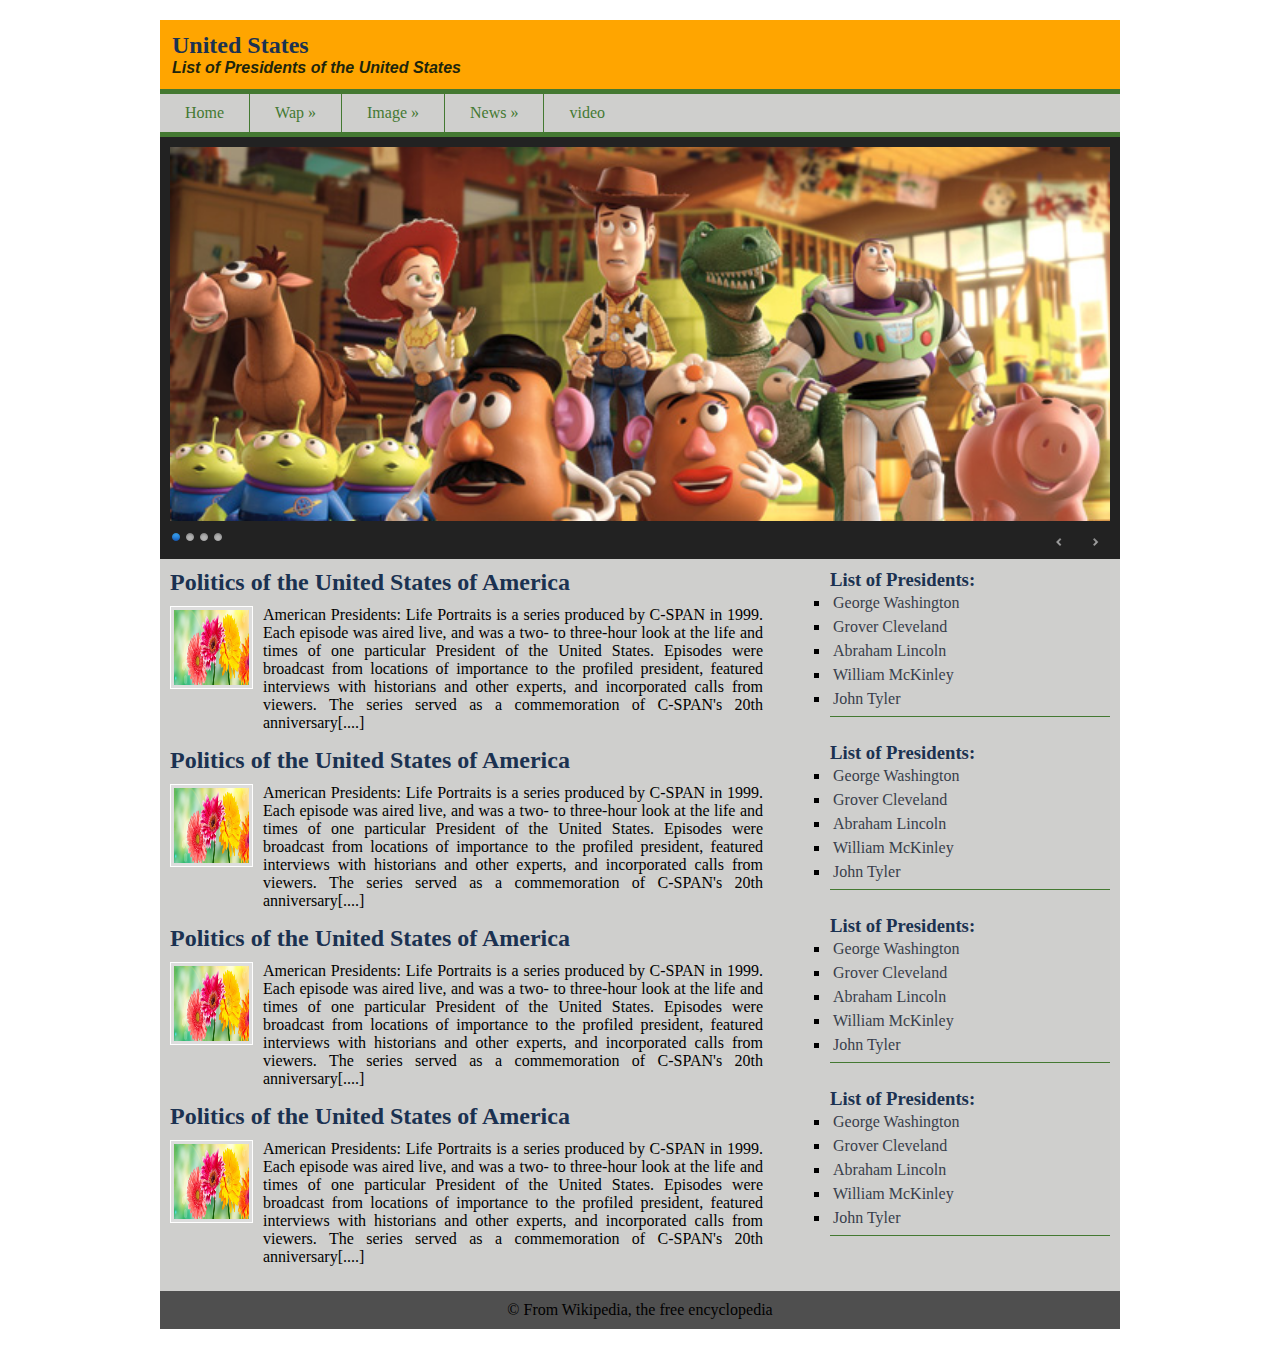
<file: making/New Text.html>
<!DOCTYPE HTML>
<html lang="en-US">
<head>
	<meta charset="UTF-8">
	<title></title>
	<link rel="stylesheet" href="themes/default/default.css" type="text/css" media="screen" />
    <link rel="stylesheet" href="themes/light/light.css" type="text/css" media="screen" />
    <link rel="stylesheet" href="themes/dark/dark.css" type="text/css" media="screen" />
    <link rel="stylesheet" href="themes/bar/bar.css" type="text/css" media="screen" />
    <link rel="stylesheet" href="css/nivo-slider.css" type="text/css" media="screen" />
	<link rel="stylesheet" href="style.css" />
	<link rel="icon" href="img/favicon.png" type="image/png" />
	<link rel="shortcut icon" href="img/favicon.ico" />
</head>
<body>
<div id="wrapper">
	<header>
	<div id="header">
	<h2>United States</h2>
	<p>List of Presidents of the United States</p>
	</div>
	</header>
	<nav>
	<div id="nav">
		<ul>
			<li><a href="#">Home  </a></li>
			<li><a href="New text_2.html">Wap &raquo</a></li>
			<li><a href="#">Image &raquo</a>
			<ul>
			<li><a href="#">Home  </a></li>
			<li><a href="#">Wap &raquo</a></li>
			<li><a href="#">Image &raquo</a></li>
			<li><a href="#">News &raquo</a>
			<ul>
			<li><a href="#">Home  </a></li>
			<li><a href="#">Wap &raquo</a></li>
			<li><a href="#">Image &raquo</a></li>
			<li><a href="#">News &raquo</a></li>
			<li><a href="#">video</a></li>
		</ul>
			
			</li>
			<li><a href="#">video</a></li>
		</ul>
			
			
			</li>
			<li><a href="#">News &raquo</a></li>
			<li><a href="#">video</a></li>
		</ul>
	</div>
	</nav>
	<section>
			<div id="slider_wrapper">

					<div class="slider-wrapper theme-dark">
						<div id="slider" class="nivoSlider">
							<img src="img/toystory.jpg" />
							<img src="img/up.jpg" />
							<img src="img/walle.jpg" />
							<img src="img/nemo.jpg" />
						</div> 
					</div>
			</div>
	</section>
	<div id="content-wrapper">
	<div id="content">
	<article id="main_article_single">
	<h2>Politics of the United States of America</h2>
	<div id="imgp_wrap">
	<img src="img/f.jpg" alt="" />
	<p>American Presidents: Life Portraits is a series produced by C-SPAN in 1999. Each episode was aired live, and was a two- to three-hour look at the life and times of one particular President of the United States. Episodes were broadcast from locations of importance to the profiled president, featured interviews with historians and other experts, and incorporated calls from viewers. The series served as a commemoration of C-SPAN's 20th anniversary[....]</p>
	</div>
<article id="main_article_single">
	<h2>Politics of the United States of America</h2>
	<div id="imgp_wrap">
	<img src="img/f.jpg" alt="" />
	<p>American Presidents: Life Portraits is a series produced by C-SPAN in 1999. Each episode was aired live, and was a two- to three-hour look at the life and times of one particular President of the United States. Episodes were broadcast from locations of importance to the profiled president, featured interviews with historians and other experts, and incorporated calls from viewers. The series served as a commemoration of C-SPAN's 20th anniversary[....]</p>
	</div>
	<article id="main_article_single">
	<h2>Politics of the United States of America</h2>
	<div id="imgp_wrap">
	<img src="img/f.jpg" alt="" />
	<p>American Presidents: Life Portraits is a series produced by C-SPAN in 1999. Each episode was aired live, and was a two- to three-hour look at the life and times of one particular President of the United States. Episodes were broadcast from locations of importance to the profiled president, featured interviews with historians and other experts, and incorporated calls from viewers. The series served as a commemoration of C-SPAN's 20th anniversary[....]</p>
	</div>
	<article id="main_article_single">
	<h2>Politics of the United States of America</h2>
	<div id="imgp_wrap">
	<img src="img/f.jpg" alt="" />
	<p>American Presidents: Life Portraits is a series produced by C-SPAN in 1999. Each episode was aired live, and was a two- to three-hour look at the life and times of one particular President of the United States. Episodes were broadcast from locations of importance to the profiled president, featured interviews with historians and other experts, and incorporated calls from viewers. The series served as a commemoration of C-SPAN's 20th anniversary[....]</p>
	</div>
	</div>
	<div id="sidebar">
		<aside id="main_sidebar">
		<h3>List of Presidents:</h3>
		<ul>
		<li><a href="#">George Washington</a></li>
			<li><a href="#">Grover Cleveland</a></li>
			<li><a href="#">Abraham Lincoln</a></li>
			<li><a href="#">William McKinley</a></li>
			<li><a href="#">John Tyler</a></li>
			</ul>
		</aside>
		<aside id="main_sidebar">
		<h3>List of Presidents:</h3>
		<ul>
		<li><a href="#">George Washington</a></li>
			<li><a href="#">Grover Cleveland</a></li>
			<li><a href="#">Abraham Lincoln</a></li>
			<li><a href="#">William McKinley</a></li>
			<li><a href="#">John Tyler</a></li>
			</ul>
		</aside>
		<aside id="main_sidebar">
		<h3>List of Presidents:</h3>
		<ul>
		<li><a href="#">George Washington</a></li>
			<li><a href="#">Grover Cleveland</a></li>
			<li><a href="#">Abraham Lincoln</a></li>
			<li><a href="#">William McKinley</a></li>
			<li><a href="#">John Tyler</a></li>
			</ul>
		</aside>
		<aside id="main_sidebar">
		<h3>List of Presidents:</h3>
		<ul>
		<li><a href="#">George Washington</a></li>
			<li><a href="#">Grover Cleveland</a></li>
			<li><a href="#">Abraham Lincoln</a></li>
			<li><a href="#">William McKinley</a></li>
			<li><a href="#">John Tyler</a></li>
			</ul>
		</aside>
	</div>
	</div>
		<footer>
		<div id="footer">
			<p>&copy From Wikipedia, the free encyclopedia</p>
		
		</div>
		</footer>
		</div>
		 <script type="text/javascript" src="js/jquery-1.9.0.min.js"></script>
    <script type="text/javascript" src="js/jquery.nivo.slider.js"></script>
	
    <script type="text/javascript">
    $(window).load(function() {
        $('#slider').nivoSlider();
    });
    </script>
</body>
</html>
</file>
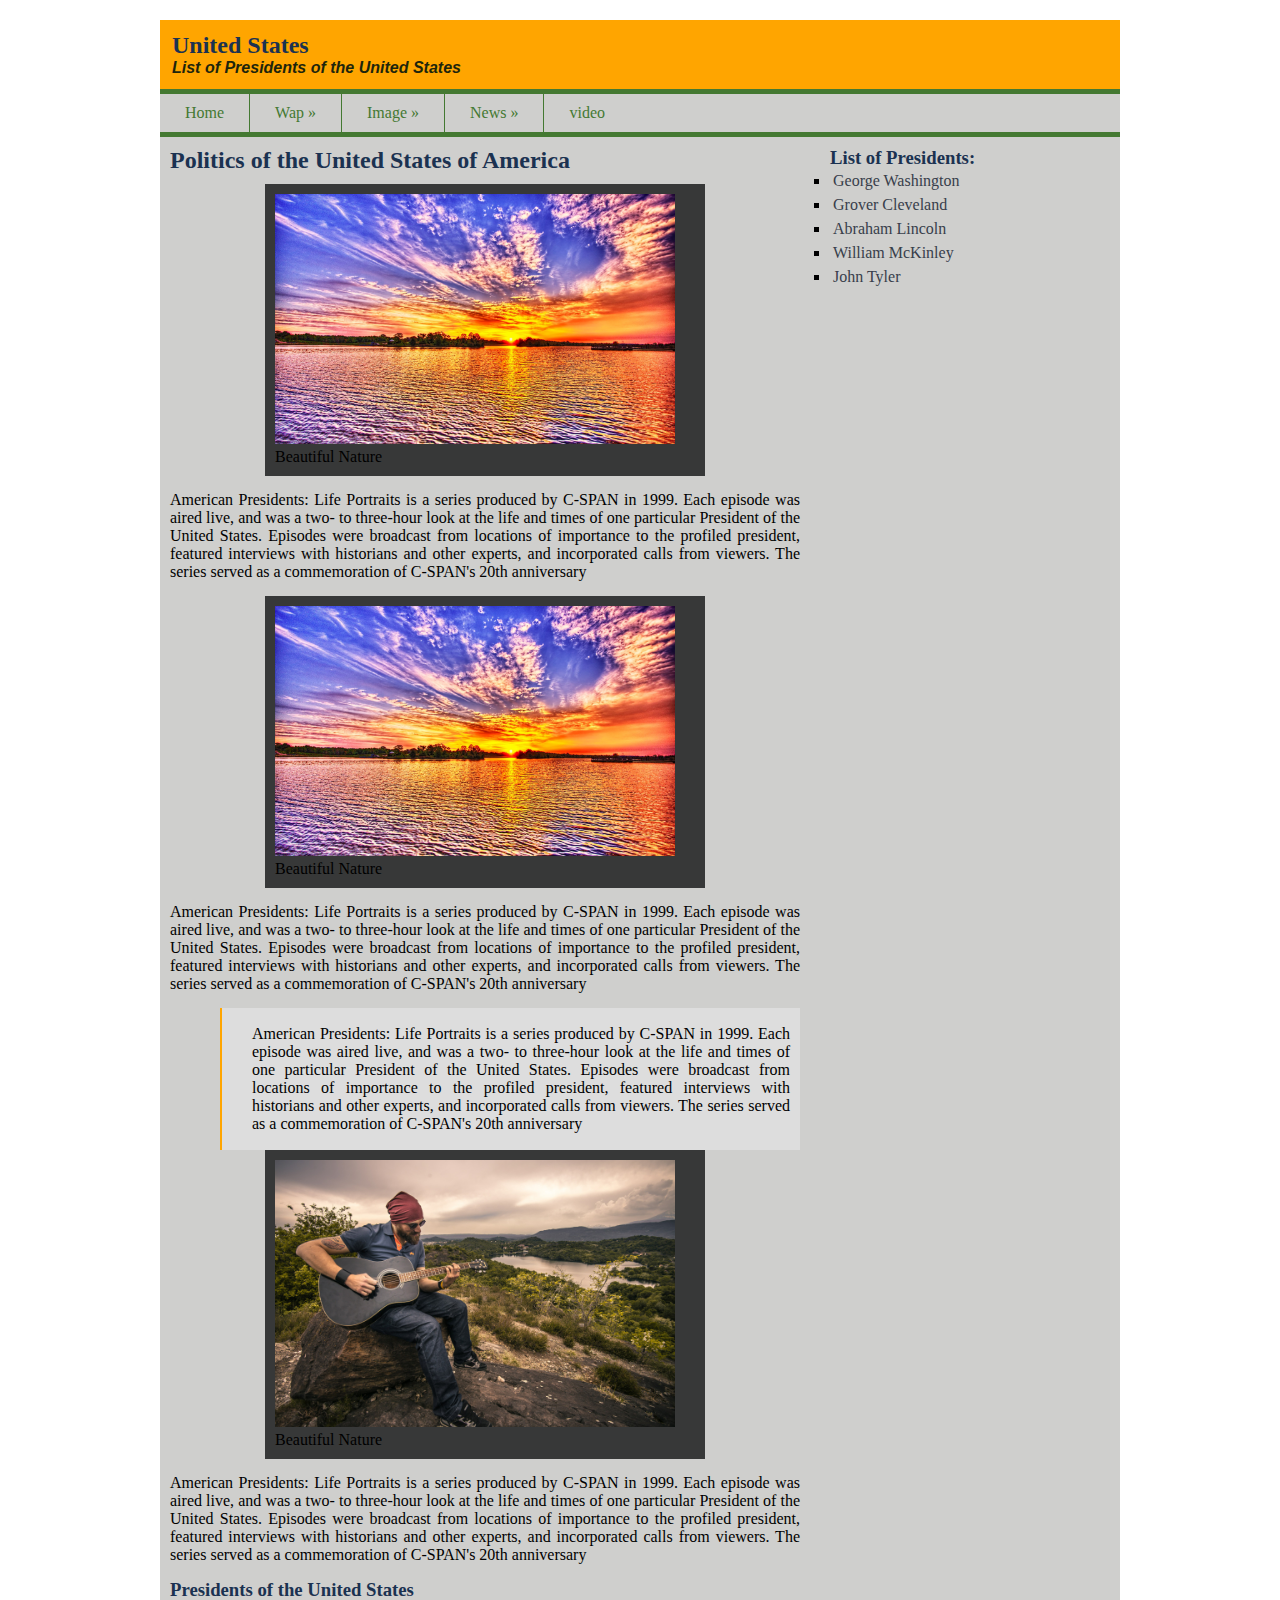
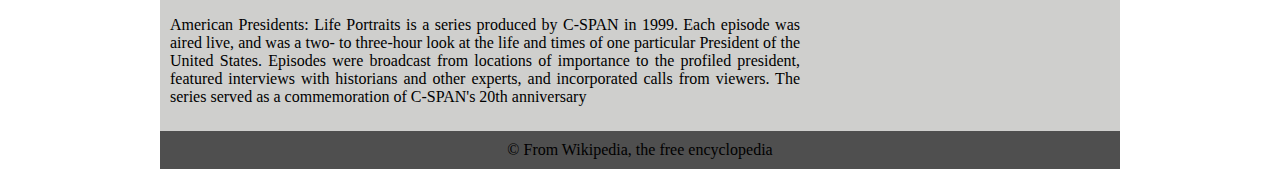
<file: making/New Text_2.html>
<!DOCTYPE HTML>
<html lang="en-US">
<head>
	<meta charset="UTF-8">
	<title></title>
	<link rel="stylesheet" href="style.css" />
	<link rel="icon" href="img/favicon.png" type="image/png" />
	<link rel="shortcut icon" href="img/favicon.ico" />
</head>
<body>
<div id="wrapper">
	<header>
	<div id="header">
	<h2>United States</h2>
	<p>List of Presidents of the United States</p>
	</div>
	</header>
	<nav>
	<div id="nav">
		<ul>
			<li><a href="New text.html">Home  </a></li>
			<li><a href="#">Wap &raquo</a></li>
			<li><a href="#">Image &raquo</a>
			<ul>
			<li><a href="#">Home  </a></li>
			<li><a href="#">Wap &raquo</a></li>
			<li><a href="#">Image &raquo</a></li>
			<li><a href="#">News &raquo</a>
			<ul>
			<li><a href="#">Home  </a></li>
			<li><a href="#">Wap &raquo</a></li>
			<li><a href="#">Image &raquo</a></li>
			<li><a href="#">News &raquo</a></li>
			<li><a href="#">video</a></li>
		</ul>
			
			</li>
			<li><a href="#">video</a></li>
		</ul>
			
			
			</li>
			<li><a href="#">News &raquo</a></li>
			<li><a href="#">video</a></li>
		</ul>
	</div>
	</nav>
	<!--<section>
		<div id="slider">
		<img src="img/f.jpg"/>
		</div>
	</section>-->
	<div id="content-wrapper">
	<div id="content">
	<article>
	<h2>Politics of the
United States of America</h2>
<figure>
							<img src="img/nature1.jpg" alt="Nature" />
							<figcaption>Beautiful Nature</figcaption>
						</figure>
	<p>American Presidents: Life Portraits is a series produced by C-SPAN in 1999. Each episode was aired live, and was a two- to three-hour look at the life and times of one particular President of the United States. Episodes were broadcast from locations of importance to the profiled president, featured interviews with historians and other experts, and incorporated calls from viewers. The series served as a commemoration of C-SPAN's 20th anniversary</p>
	<figure>
							<img src="img/nature1.jpg" alt="Nature" />
							<figcaption>Beautiful Nature</figcaption>
						</figure>
<p>American Presidents: Life Portraits is a series produced by C-SPAN in 1999. Each episode was aired live, and was a two- to three-hour look at the life and times of one particular President of the United States. Episodes were broadcast from locations of importance to the profiled president, featured interviews with historians and other experts, and incorporated calls from viewers. The series served as a commemoration of C-SPAN's 20th anniversary</p>

<blockquote>
<p>American Presidents: Life Portraits is a series produced by C-SPAN in 1999. Each episode was aired live, and was a two- to three-hour look at the life and times of one particular President of the United States. Episodes were broadcast from locations of importance to the profiled president, featured interviews with historians and other experts, and incorporated calls from viewers. The series served as a commemoration of C-SPAN's 20th anniversary</p>
</blockquote>
<figure>
							<img src="img/copy2.jpg" alt="Nature" />
							<figcaption>Beautiful Nature</figcaption>
						</figure>
<p>American Presidents: Life Portraits is a series produced by C-SPAN in 1999. Each episode was aired live, and was a two- to three-hour look at the life and times of one particular President of the United States. Episodes were broadcast from locations of importance to the profiled president, featured interviews with historians and other experts, and incorporated calls from viewers. The series served as a commemoration of C-SPAN's 20th anniversary</p>
<h3>Presidents of the United States</h3>
<p>American Presidents: Life Portraits is a series produced by C-SPAN in 1999. Each episode was aired live, and was a two- to three-hour look at the life and times of one particular President of the United States. Episodes were broadcast from locations of importance to the profiled president, featured interviews with historians and other experts, and incorporated calls from viewers. The series served as a commemoration of C-SPAN's 20th anniversary</p>
	</article>
	</div>
	<div id="sidebar">
		<aside>
		<h3>List of Presidents:</h3>
		<ul>
		<li><a href="#">George Washington</a></li>
			<li><a href="#">Grover Cleveland</a></li>
			<li><a href="#">Abraham Lincoln</a></li>
			<li><a href="#">William McKinley</a></li>
			<li><a href="#">John Tyler</a></li>
			</ul>
		</aside>
	</div>
	</div>
		<footer>
		<div id="footer">
			<p>&copy From Wikipedia, the free encyclopedia</p>
		
		</div>
		</footer>
		</div>
</body>
</html>
</file>
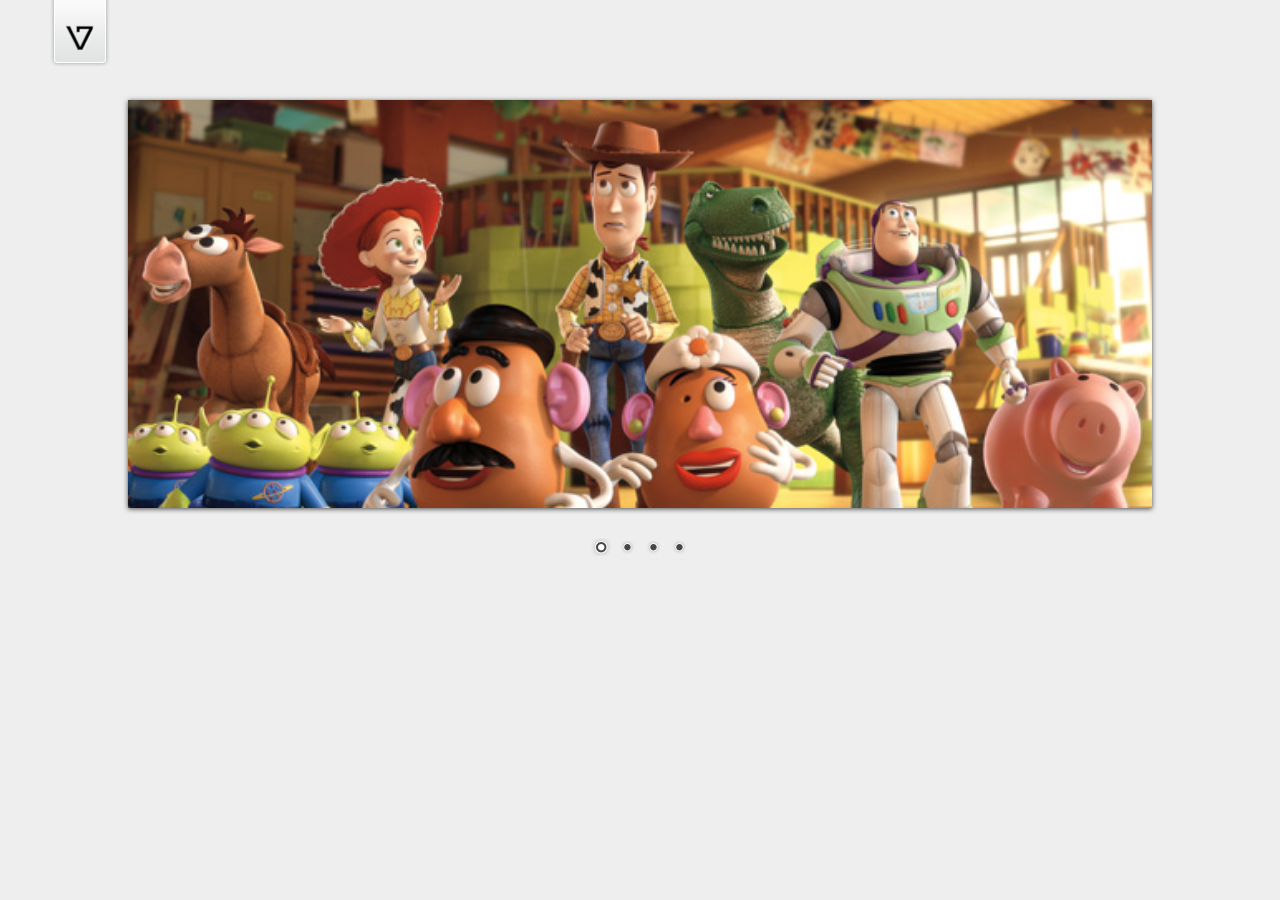
<file: making/Nivo-Slider-jQuery-master/demo/demo.html>
<!DOCTYPE HTML PUBLIC "-//W3C//DTD HTML 4.01//EN" "http://www.w3.org/TR/html4/strict.dtd">
<meta http-equiv="Content-Type" content="text/html; charset=utf-8">
<html lang="en">
<head>
    <title>Nivo Slider Demo</title>
    <link rel="stylesheet" href="../themes/default/default.css" type="text/css" media="screen" />
    <link rel="stylesheet" href="../themes/light/light.css" type="text/css" media="screen" />
    <link rel="stylesheet" href="../themes/dark/dark.css" type="text/css" media="screen" />
    <link rel="stylesheet" href="../themes/bar/bar.css" type="text/css" media="screen" />
    <link rel="stylesheet" href="../nivo-slider.css" type="text/css" media="screen" />
    <link rel="stylesheet" href="style.css" type="text/css" media="screen" />
</head>
<body>
    <div id="wrapper">
        <a href="http://dev7studios.com" id="dev7link" title="Go to dev7studios">dev7studios</a>

        <div class="slider-wrapper theme-default">
            <div id="slider" class="nivoSlider">
                <img src="images/toystory.jpg" data-thumb="images/toystory.jpg" alt="" />
                <a href="http://dev7studios.com"><img src="images/up.jpg" data-thumb="images/up.jpg" alt="" title="This is an example of a caption" /></a>
                <img src="images/walle.jpg" data-thumb="images/walle.jpg" alt="" data-transition="slideInLeft" />
                <img src="images/nemo.jpg" data-thumb="images/nemo.jpg" alt="" title="#htmlcaption" />
            </div>
            <div id="htmlcaption" class="nivo-html-caption">
                <strong>This</strong> is an example of a <em>HTML</em> caption with <a href="#">a link</a>. 
            </div>
        </div>

    </div>
    <script type="text/javascript" src="scripts/jquery-1.9.0.min.js"></script>
    <script type="text/javascript" src="../jquery.nivo.slider.js"></script>
    <script type="text/javascript">
    $(window).load(function() {
        $('#slider').nivoSlider();
    });
    </script>
</body>
</html>
</file>
<file: making/themes/default/default.css>
/*
Skin Name: Nivo Slider Default Theme
Skin URI: http://nivo.dev7studios.com
Description: The default skin for the Nivo Slider.
Version: 1.3
Author: Gilbert Pellegrom
Author URI: http://dev7studios.com
Supports Thumbs: true
*/

.theme-default .nivoSlider {
	position:relative;
	background:#fff url(loading.gif) no-repeat 50% 50%;
    margin-bottom:10px;
    -webkit-box-shadow: 0px 1px 5px 0px #4a4a4a;
    -moz-box-shadow: 0px 1px 5px 0px #4a4a4a;
    box-shadow: 0px 1px 5px 0px #4a4a4a;
}
.theme-default .nivoSlider img {
	position:absolute;
	top:0px;
	left:0px;
	display:none;
}
.theme-default .nivoSlider a {
	border:0;
	display:block;
}

.theme-default .nivo-controlNav {
	text-align: center;
	padding: 20px 0;
}
.theme-default .nivo-controlNav a {
	display:inline-block;
	width:22px;
	height:22px;
	background:url(bullets.png) no-repeat;
	text-indent:-9999px;
	border:0;
	margin: 0 2px;
}
.theme-default .nivo-controlNav a.active {
	background-position:0 -22px;
}

.theme-default .nivo-directionNav a {
	display:block;
	width:30px;
	height:30px;
	background:url(arrows.png) no-repeat;
	text-indent:-9999px;
	border:0;
	opacity: 0;
	-webkit-transition: all 200ms ease-in-out;
    -moz-transition: all 200ms ease-in-out;
    -o-transition: all 200ms ease-in-out;
    transition: all 200ms ease-in-out;
}
.theme-default:hover .nivo-directionNav a { opacity: 1; }
.theme-default a.nivo-nextNav {
	background-position:-30px 0;
	right:15px;
}
.theme-default a.nivo-prevNav {
	left:15px;
}

.theme-default .nivo-caption {
    font-family: Helvetica, Arial, sans-serif;
}
.theme-default .nivo-caption a {
    color:#fff;
    border-bottom:1px dotted #fff;
}
.theme-default .nivo-caption a:hover {
    color:#fff;
}

.theme-default .nivo-controlNav.nivo-thumbs-enabled {
	width: 100%;
}
.theme-default .nivo-controlNav.nivo-thumbs-enabled a {
	width: auto;
	height: auto;
	background: none;
	margin-bottom: 5px;
}
.theme-default .nivo-controlNav.nivo-thumbs-enabled img {
	display: block;
	width: 120px;
	height: auto;
}
</file>
<file: making/themes/light/light.css>
/*
Skin Name: Nivo Slider Light Theme
Skin URI: http://nivo.dev7studios.com
Description: A light skin for the Nivo Slider.
Version: 1.0
Author: Gilbert Pellegrom
Author URI: http://dev7studios.com
Supports Thumbs: true
*/

.theme-light.slider-wrapper {
    background: #fff;
    padding: 10px;
}
.theme-light .nivoSlider {
	position:relative;
	background:#fff url(loading.gif) no-repeat 50% 50%;
    margin-bottom:10px;
    overflow: visible;
}
.theme-light .nivoSlider img {
	position:absolute;
	top:0px;
	left:0px;
	display:none;
}
.theme-light .nivoSlider a {
	border:0;
	display:block;
}

.theme-light .nivo-controlNav {
	text-align: left;
	padding: 0;
	position: relative;
	z-index: 10;
}
.theme-light .nivo-controlNav a {
	display:inline-block;
	width:10px;
	height:10px;
	background:url(bullets.png) no-repeat;
	text-indent:-9999px;
	border:0;
	margin: 0 2px;
}
.theme-light .nivo-controlNav a.active {
	background-position:0 100%;
}

.theme-light .nivo-directionNav a {
	display:block;
	width:30px;
	height:30px;
	background: url(arrows.png) no-repeat;
	text-indent:-9999px;
	border:0;
	top: auto;
	bottom: -36px;
	z-index: 11;
}
.theme-light .nivo-directionNav a:hover {
    background-color: #eee;
    -webkit-border-radius: 2px;
    -moz-border-radius: 2px;
    border-radius: 2px;
}
.theme-light a.nivo-nextNav {
	background-position:160% 50%;
	right:0px;
}
.theme-light a.nivo-prevNav {
    background-position:-60% 50%;
    left: auto;
	right: 35px;
}

.theme-light .nivo-caption {
    font-family: Helvetica, Arial, sans-serif;
}
.theme-light .nivo-caption a {
    color:#fff;
    border-bottom:1px dotted #fff;
}
.theme-light .nivo-caption a:hover {
    color:#fff;
}

.theme-light .nivo-controlNav.nivo-thumbs-enabled {
	width: 80%;
}
.theme-light .nivo-controlNav.nivo-thumbs-enabled a {
	width: auto;
	height: auto;
	background: none;
	margin-bottom: 5px;
}
.theme-light .nivo-controlNav.nivo-thumbs-enabled img {
	display: block;
	width: 120px;
	height: auto;
}
</file>
<file: making/themes/dark/dark.css>
/*
Skin Name: Nivo Slider Dark Theme
Skin URI: http://nivo.dev7studios.com
Description: A dark skin for the Nivo Slider.
Version: 1.0
Author: Gilbert Pellegrom
Author URI: http://dev7studios.com
Supports Thumbs: true
*/

.theme-dark.slider-wrapper {
    background: #222;
    padding: 10px;
}
.theme-dark .nivoSlider {
	position:relative;
	background:#fff url(loading.gif) no-repeat 50% 50%;
    margin-bottom:10px;
    overflow: visible;
}
.theme-dark .nivoSlider img {
	position:absolute;
	top:0px;
	left:0px;
	display:none;
}
.theme-dark .nivoSlider a {
	border:0;
	display:block;
}

.theme-dark .nivo-controlNav {
	text-align: left;
	padding: 0;
	position: relative;
	z-index: 10;
}
.theme-dark .nivo-controlNav a {
	display:inline-block;
	width:10px;
	height:10px;
	background:url(bullets.png) no-repeat 0 2px;
	text-indent:-9999px;
	border:0;
	margin: 0 2px;
}
.theme-dark .nivo-controlNav a.active {
	background-position:0 100%;
}

.theme-dark .nivo-directionNav a {
	display:block;
	width:30px;
	height:30px;
	background: url(arrows.png) no-repeat;
	text-indent:-9999px;
	border:0;
	top: auto;
	bottom: -36px;
	z-index: 11;
}
.theme-dark .nivo-directionNav a:hover {
    background-color: #333;
    -webkit-border-radius: 2px;
    -moz-border-radius: 2px;
    border-radius: 2px;
}
.theme-dark a.nivo-nextNav {
	background-position:-16px 50%;
	right:0px;
}
.theme-dark a.nivo-prevNav {
    background-position:11px 50%;
    left: auto;
	right: 35px;
}

.theme-dark .nivo-caption {
    font-family: Helvetica, Arial, sans-serif;
}
.theme-dark .nivo-caption a {
    color:#fff;
    border-bottom:1px dotted #fff;
}
.theme-dark .nivo-caption a:hover {
    color:#fff;
}

.theme-dark .nivo-controlNav.nivo-thumbs-enabled {
	width: 80%;
}
.theme-dark .nivo-controlNav.nivo-thumbs-enabled a {
	width: auto;
	height: auto;
	background: none;
	margin-bottom: 5px;
}
.theme-dark .nivo-controlNav.nivo-thumbs-enabled img {
	display: block;
	width: 120px;
	height: auto;
}
</file>
<file: making/themes/bar/bar.css>
/*
Skin Name: Nivo Slider Bar Theme
Skin URI: http://nivo.dev7studios.com
Description: The bottom bar skin for the Nivo Slider.
Version: 1.0
Author: Gilbert Pellegrom
Author URI: http://dev7studios.com
Supports Thumbs: false
*/

.theme-bar.slider-wrapper {
    position: relative;
    border: 1px solid #333;
    overflow: hidden;
}
.theme-bar .nivoSlider {
	position:relative;
	background:#fff url(loading.gif) no-repeat 50% 50%;
}
.theme-bar .nivoSlider img {
	position:absolute;
	top:0px;
	left:0px;
	display:none;
}
.theme-bar .nivoSlider a {
	border:0;
	display:block;
}

.theme-bar .nivo-controlNav {
    position: absolute;
    left: 0;
    bottom: -41px;
    z-index: 10;
    width: 100%;
    height: 30px;
	text-align: center;
	padding: 5px 0;
	border-top: 1px solid #333;
	background: #333;
    background: -moz-linear-gradient(top,  #565656 0%, #333333 100%); /* FF3.6+ */
    background: -webkit-gradient(linear, left top, left bottom, color-stop(0%,#565656), color-stop(100%,#333333)); /* Chrome,Safari4+ */
    background: -webkit-linear-gradient(top,  #565656 0%,#333333 100%); /* Chrome10+,Safari5.1+ */
    background: -o-linear-gradient(top,  #565656 0%,#333333 100%); /* Opera 11.10+ */
    background: -ms-linear-gradient(top,  #565656 0%,#333333 100%); /* IE10+ */
    background: linear-gradient(to bottom,  #565656 0%,#333333 100%); /* W3C */
    filter: progid:DXImageTransform.Microsoft.gradient( startColorstr='#565656', endColorstr='#333333',GradientType=0 ); /* IE6-9 */
    opacity: 0.5;
    -webkit-transition: all 200ms ease-in-out;
    -moz-transition: all 200ms ease-in-out;
    -o-transition: all 200ms ease-in-out;
    transition: all 200ms ease-in-out;
}
.theme-bar:hover .nivo-controlNav {
    bottom: 0;
    opacity: 1;
}
.theme-bar .nivo-controlNav a {
	display:inline-block;
	width:22px;
	height:22px;
	background:url(bullets.png) no-repeat;
	text-indent:-9999px;
	border:0;
	margin: 5px 2px 0 2px;
}
.theme-bar .nivo-controlNav a.active {
	background-position:0 -22px;
}

.theme-bar .nivo-directionNav a {
	display:block;
	border:0;
	color: #fff;
	text-transform: uppercase;
	top: auto;
	bottom: 10px;
	z-index: 11;
	font-family: "Helvetica Neue", Helvetica, Arial, sans-serif;
	font-size: 13px;
	line-height: 20px;
	opacity: 0.5;
    -webkit-transition: all 200ms ease-in-out;
    -moz-transition: all 200ms ease-in-out;
    -o-transition: all 200ms ease-in-out;
    transition: all 200ms ease-in-out;
}
.theme-bar a.nivo-nextNav { right: -50px; }
.theme-bar a.nivo-prevNav { left: -50px; }
.theme-bar:hover a.nivo-nextNav { 
    right: 15px; 
    opacity: 1;
}
.theme-bar:hover a.nivo-prevNav { 
    left: 15px; 
    opacity: 1;
}
.theme-bar .nivo-directionNav a:hover { color: #ddd; }

.theme-bar .nivo-caption {
    font-family: Helvetica, Arial, sans-serif;
    -webkit-transition: all 200ms ease-in-out;
    -moz-transition: all 200ms ease-in-out;
    -o-transition: all 200ms ease-in-out;
    transition: all 200ms ease-in-out;
}
.theme-bar:hover .nivo-caption {
    bottom: 41px;
}
.theme-bar .nivo-caption a {
    color:#fff;
    border-bottom:1px dotted #fff;
}
.theme-bar .nivo-caption a:hover {
    color:#fff;
}

.theme-bar .nivo-controlNav.nivo-thumbs-enabled {
	width: 100%;
}
.theme-bar .nivo-controlNav.nivo-thumbs-enabled a {
	width: auto;
	height: auto;
	background: none;
	margin-bottom: 5px;
}
.theme-bar .nivo-controlNav.nivo-thumbs-enabled img {
	display: block;
	width: 120px;
	height: auto;
}
</file>
<file: making/style.css>
*{margin:0;padding:0}
body{background-color:white}
#wrapper{width:960px;margin:20px auto}
#header{background-color:orange;
		padding:12px;
		border-bottom:5px solid #447932
}
#header h2{font-family:cooper;
			color:#1B3251
}
#header p{font-weight:bold;
		color:#1D250C;font-family:arial;font-style:italic
}
#nav{background-color:#CFCFCD;height:38px;border-bottom:5px solid #447932}
#nav ul{background-color:#CFCFCD;list-style-type:none;z-index:9999
}
#nav ul li{float:left;border-right:1px solid #447932;position:relative }
#nav ul li:last-child{
border:none}
#nav ul li a{
	text-decoration:none;
	color:#447932;
	display:block;
	padding:10px 25px;
	-wabkit-transition:all 0.3s ease;transition:all 0.3s ease;
}
#nav ul li a:hover{background-color:#6A9685;color:white}
#nav ul li a:active{background-color:#23342B}
#nav ul li{position:relative}
#nav ul li ul{position:absolute;left:-999999px}
#nav ul li:hover ul{left:0}
#nav ul li ul li{float:none;border-right:none;border-bottom:1px solid #447932;width:150px}
#nav ul li ul li:first-child{border-top:1px solid #447932}
#nav ul li ul li{position:relative}
#nav ul li ul li ul{position:absolute;top:-999999px}
#nav ul li ul li:hover ul{top:0;left:150px}
#slider img{width:960px;vertical-align:middle}
#content-wrapper{background-color:#CFCFCD;/*border-top:5px solid #447932;*/padding:10px;overflow:hidden}
#content{width:630px;margin-right:30px;float:left; text-align:justify}
#content h2{font-weight:bold;color:#1B3251;margin-bottom:10px}
#content:hover h2{text-decoration:underline}
#content h3{font-weight:bold;color:#1B3251;margin-bottom:10px}
#content:hover h3{text-decoration:underline}
#content p{margin:15px 0px}
#content figure{width:420px;background:#373838;padding:10px;margin:0 auto;display:block}
#content img{width:400px;/*margin:0 auto;display:block*/}
blockquote{background:#ddd;margin-left:50px;padding-left:30px;padding-right:10px;padding-top:2px;padding-bottom:2px;border-left:2px solid orange;}
#sidebar{width:280px;float:left}
#sidebar h3{color:#1B3251}
#sidebar:hover h3{text-decoration:underline}
#sidebar ul{
			list-style-type:square}
#sidebar ul li a{text-decoration:none;color:#383E4B;font-size:bold;display:block;padding:3px}
#footer{background-color:#4F4F4F;padding:10px;text-align:center}
blockquote{background:#ddd}
/*#main_article_single{
	margin-bottom:25px;
	border-bottom: 1px solid #635548;
	overflow:hidden;
	
}*/
#imgp_wrap img{width:75px;height:75px;background:#ddd;border:1px solid #fff;padding:3px;float:left;margin-right:10px}
#imgp_wrap p{float:left;width:500px;margin-top:0}
#imgp_wrap{margin-top:0}
#main_sidebar{border-bottom:1px solid #447932;margin-bottom:25px;padding-bottom:5px}
</file>
<file: making/Nivo-Slider-jQuery-master/themes/default/default.css>
/*
Skin Name: Nivo Slider Default Theme
Skin URI: http://nivo.dev7studios.com
Description: The default skin for the Nivo Slider.
Version: 1.3
Author: Gilbert Pellegrom
Author URI: http://dev7studios.com
Supports Thumbs: true
*/

.theme-default .nivoSlider {
	position:relative;
	background:#fff url(loading.gif) no-repeat 50% 50%;
    margin-bottom:10px;
    -webkit-box-shadow: 0px 1px 5px 0px #4a4a4a;
    -moz-box-shadow: 0px 1px 5px 0px #4a4a4a;
    box-shadow: 0px 1px 5px 0px #4a4a4a;
}
.theme-default .nivoSlider img {
	position:absolute;
	top:0px;
	left:0px;
	display:none;
}
.theme-default .nivoSlider a {
	border:0;
	display:block;
}

.theme-default .nivo-controlNav {
	text-align: center;
	padding: 20px 0;
}
.theme-default .nivo-controlNav a {
	display:inline-block;
	width:22px;
	height:22px;
	background:url(bullets.png) no-repeat;
	text-indent:-9999px;
	border:0;
	margin: 0 2px;
}
.theme-default .nivo-controlNav a.active {
	background-position:0 -22px;
}

.theme-default .nivo-directionNav a {
	display:block;
	width:30px;
	height:30px;
	background:url(arrows.png) no-repeat;
	text-indent:-9999px;
	border:0;
	opacity: 0;
	-webkit-transition: all 200ms ease-in-out;
    -moz-transition: all 200ms ease-in-out;
    -o-transition: all 200ms ease-in-out;
    transition: all 200ms ease-in-out;
}
.theme-default:hover .nivo-directionNav a { opacity: 1; }
.theme-default a.nivo-nextNav {
	background-position:-30px 0;
	right:15px;
}
.theme-default a.nivo-prevNav {
	left:15px;
}

.theme-default .nivo-caption {
    font-family: Helvetica, Arial, sans-serif;
}
.theme-default .nivo-caption a {
    color:#fff;
    border-bottom:1px dotted #fff;
}
.theme-default .nivo-caption a:hover {
    color:#fff;
}

.theme-default .nivo-controlNav.nivo-thumbs-enabled {
	width: 100%;
}
.theme-default .nivo-controlNav.nivo-thumbs-enabled a {
	width: auto;
	height: auto;
	background: none;
	margin-bottom: 5px;
}
.theme-default .nivo-controlNav.nivo-thumbs-enabled img {
	display: block;
	width: 120px;
	height: auto;
}
</file>
<file: making/Nivo-Slider-jQuery-master/themes/light/light.css>
/*
Skin Name: Nivo Slider Light Theme
Skin URI: http://nivo.dev7studios.com
Description: A light skin for the Nivo Slider.
Version: 1.0
Author: Gilbert Pellegrom
Author URI: http://dev7studios.com
Supports Thumbs: true
*/

.theme-light.slider-wrapper {
    background: #fff;
    padding: 10px;
}
.theme-light .nivoSlider {
	position:relative;
	background:#fff url(loading.gif) no-repeat 50% 50%;
    margin-bottom:10px;
    overflow: visible;
}
.theme-light .nivoSlider img {
	position:absolute;
	top:0px;
	left:0px;
	display:none;
}
.theme-light .nivoSlider a {
	border:0;
	display:block;
}

.theme-light .nivo-controlNav {
	text-align: left;
	padding: 0;
	position: relative;
	z-index: 10;
}
.theme-light .nivo-controlNav a {
	display:inline-block;
	width:10px;
	height:10px;
	background:url(bullets.png) no-repeat;
	text-indent:-9999px;
	border:0;
	margin: 0 2px;
}
.theme-light .nivo-controlNav a.active {
	background-position:0 100%;
}

.theme-light .nivo-directionNav a {
	display:block;
	width:30px;
	height:30px;
	background: url(arrows.png) no-repeat;
	text-indent:-9999px;
	border:0;
	top: auto;
	bottom: -36px;
	z-index: 11;
}
.theme-light .nivo-directionNav a:hover {
    background-color: #eee;
    -webkit-border-radius: 2px;
    -moz-border-radius: 2px;
    border-radius: 2px;
}
.theme-light a.nivo-nextNav {
	background-position:160% 50%;
	right:0px;
}
.theme-light a.nivo-prevNav {
    background-position:-60% 50%;
    left: auto;
	right: 35px;
}

.theme-light .nivo-caption {
    font-family: Helvetica, Arial, sans-serif;
}
.theme-light .nivo-caption a {
    color:#fff;
    border-bottom:1px dotted #fff;
}
.theme-light .nivo-caption a:hover {
    color:#fff;
}

.theme-light .nivo-controlNav.nivo-thumbs-enabled {
	width: 80%;
}
.theme-light .nivo-controlNav.nivo-thumbs-enabled a {
	width: auto;
	height: auto;
	background: none;
	margin-bottom: 5px;
}
.theme-light .nivo-controlNav.nivo-thumbs-enabled img {
	display: block;
	width: 120px;
	height: auto;
}
</file>
<file: making/Nivo-Slider-jQuery-master/themes/dark/dark.css>
/*
Skin Name: Nivo Slider Dark Theme
Skin URI: http://nivo.dev7studios.com
Description: A dark skin for the Nivo Slider.
Version: 1.0
Author: Gilbert Pellegrom
Author URI: http://dev7studios.com
Supports Thumbs: true
*/

.theme-dark.slider-wrapper {
    background: #222;
    padding: 10px;
}
.theme-dark .nivoSlider {
	position:relative;
	background:#fff url(loading.gif) no-repeat 50% 50%;
    margin-bottom:10px;
    overflow: visible;
}
.theme-dark .nivoSlider img {
	position:absolute;
	top:0px;
	left:0px;
	display:none;
}
.theme-dark .nivoSlider a {
	border:0;
	display:block;
}

.theme-dark .nivo-controlNav {
	text-align: left;
	padding: 0;
	position: relative;
	z-index: 10;
}
.theme-dark .nivo-controlNav a {
	display:inline-block;
	width:10px;
	height:10px;
	background:url(bullets.png) no-repeat 0 2px;
	text-indent:-9999px;
	border:0;
	margin: 0 2px;
}
.theme-dark .nivo-controlNav a.active {
	background-position:0 100%;
}

.theme-dark .nivo-directionNav a {
	display:block;
	width:30px;
	height:30px;
	background: url(arrows.png) no-repeat;
	text-indent:-9999px;
	border:0;
	top: auto;
	bottom: -36px;
	z-index: 11;
}
.theme-dark .nivo-directionNav a:hover {
    background-color: #333;
    -webkit-border-radius: 2px;
    -moz-border-radius: 2px;
    border-radius: 2px;
}
.theme-dark a.nivo-nextNav {
	background-position:-16px 50%;
	right:0px;
}
.theme-dark a.nivo-prevNav {
    background-position:11px 50%;
    left: auto;
	right: 35px;
}

.theme-dark .nivo-caption {
    font-family: Helvetica, Arial, sans-serif;
}
.theme-dark .nivo-caption a {
    color:#fff;
    border-bottom:1px dotted #fff;
}
.theme-dark .nivo-caption a:hover {
    color:#fff;
}

.theme-dark .nivo-controlNav.nivo-thumbs-enabled {
	width: 80%;
}
.theme-dark .nivo-controlNav.nivo-thumbs-enabled a {
	width: auto;
	height: auto;
	background: none;
	margin-bottom: 5px;
}
.theme-dark .nivo-controlNav.nivo-thumbs-enabled img {
	display: block;
	width: 120px;
	height: auto;
}
</file>
<file: making/Nivo-Slider-jQuery-master/themes/bar/bar.css>
/*
Skin Name: Nivo Slider Bar Theme
Skin URI: http://nivo.dev7studios.com
Description: The bottom bar skin for the Nivo Slider.
Version: 1.0
Author: Gilbert Pellegrom
Author URI: http://dev7studios.com
Supports Thumbs: false
*/

.theme-bar.slider-wrapper {
    position: relative;
    border: 1px solid #333;
    overflow: hidden;
}
.theme-bar .nivoSlider {
	position:relative;
	background:#fff url(loading.gif) no-repeat 50% 50%;
}
.theme-bar .nivoSlider img {
	position:absolute;
	top:0px;
	left:0px;
	display:none;
}
.theme-bar .nivoSlider a {
	border:0;
	display:block;
}

.theme-bar .nivo-controlNav {
    position: absolute;
    left: 0;
    bottom: -41px;
    z-index: 10;
    width: 100%;
    height: 30px;
	text-align: center;
	padding: 5px 0;
	border-top: 1px solid #333;
	background: #333;
    background: -moz-linear-gradient(top,  #565656 0%, #333333 100%); /* FF3.6+ */
    background: -webkit-gradient(linear, left top, left bottom, color-stop(0%,#565656), color-stop(100%,#333333)); /* Chrome,Safari4+ */
    background: -webkit-linear-gradient(top,  #565656 0%,#333333 100%); /* Chrome10+,Safari5.1+ */
    background: -o-linear-gradient(top,  #565656 0%,#333333 100%); /* Opera 11.10+ */
    background: -ms-linear-gradient(top,  #565656 0%,#333333 100%); /* IE10+ */
    background: linear-gradient(to bottom,  #565656 0%,#333333 100%); /* W3C */
    filter: progid:DXImageTransform.Microsoft.gradient( startColorstr='#565656', endColorstr='#333333',GradientType=0 ); /* IE6-9 */
    opacity: 0.5;
    -webkit-transition: all 200ms ease-in-out;
    -moz-transition: all 200ms ease-in-out;
    -o-transition: all 200ms ease-in-out;
    transition: all 200ms ease-in-out;
}
.theme-bar:hover .nivo-controlNav {
    bottom: 0;
    opacity: 1;
}
.theme-bar .nivo-controlNav a {
	display:inline-block;
	width:22px;
	height:22px;
	background:url(bullets.png) no-repeat;
	text-indent:-9999px;
	border:0;
	margin: 5px 2px 0 2px;
}
.theme-bar .nivo-controlNav a.active {
	background-position:0 -22px;
}

.theme-bar .nivo-directionNav a {
	display:block;
	border:0;
	color: #fff;
	text-transform: uppercase;
	top: auto;
	bottom: 10px;
	z-index: 11;
	font-family: "Helvetica Neue", Helvetica, Arial, sans-serif;
	font-size: 13px;
	line-height: 20px;
	opacity: 0.5;
    -webkit-transition: all 200ms ease-in-out;
    -moz-transition: all 200ms ease-in-out;
    -o-transition: all 200ms ease-in-out;
    transition: all 200ms ease-in-out;
}
.theme-bar a.nivo-nextNav { right: -50px; }
.theme-bar a.nivo-prevNav { left: -50px; }
.theme-bar:hover a.nivo-nextNav { 
    right: 15px; 
    opacity: 1;
}
.theme-bar:hover a.nivo-prevNav { 
    left: 15px; 
    opacity: 1;
}
.theme-bar .nivo-directionNav a:hover { color: #ddd; }

.theme-bar .nivo-caption {
    font-family: Helvetica, Arial, sans-serif;
    -webkit-transition: all 200ms ease-in-out;
    -moz-transition: all 200ms ease-in-out;
    -o-transition: all 200ms ease-in-out;
    transition: all 200ms ease-in-out;
}
.theme-bar:hover .nivo-caption {
    bottom: 41px;
}
.theme-bar .nivo-caption a {
    color:#fff;
    border-bottom:1px dotted #fff;
}
.theme-bar .nivo-caption a:hover {
    color:#fff;
}

.theme-bar .nivo-controlNav.nivo-thumbs-enabled {
	width: 100%;
}
.theme-bar .nivo-controlNav.nivo-thumbs-enabled a {
	width: auto;
	height: auto;
	background: none;
	margin-bottom: 5px;
}
.theme-bar .nivo-controlNav.nivo-thumbs-enabled img {
	display: block;
	width: 120px;
	height: auto;
}
</file>
<file: making/Nivo-Slider-jQuery-master/demo/style.css>
/*=================================*/
/* Nivo Slider Demo
/* November 2010
/* By: Gilbert Pellegrom
/* http://dev7studios.com
/*=================================*/

/*====================*/
/*=== Reset Styles ===*/
/*====================*/
html, body, div, span, applet, object, iframe,
h1, h2, h3, h4, h5, h6, p, blockquote, pre,
a, abbr, acronym, address, big, cite, code,
del, dfn, em, font, img, ins, kbd, q, s, samp,
small, strike, strong, sub, sup, tt, var,
dl, dt, dd, ol, ul, li,
fieldset, form, label, legend,
table, caption, tbody, tfoot, thead, tr, th, td {
	margin:0;
	padding:0;
	border:0;
	outline:0;
	font-weight:inherit;
	font-style:inherit;
	font-size:100%;
	font-family:inherit;
	vertical-align:baseline;
}
body {
	line-height:1;
	color:black;
	background:white;
}
table {
	border-collapse:separate;
	border-spacing:0;
}
caption, th, td {
	text-align:left;
	font-weight:normal;
}
blockquote:before, blockquote:after,
q:before, q:after {
	content:"";
}
blockquote, q {
	quotes:"" "";
}
/* HTML5 tags */
header, section, footer,
aside, nav, article, figure {
	display: block;
}

/*===================*/
/*=== Main Styles ===*/
/*===================*/
body {
	font:14px/1.6 Georgia, Palatino, Palatino Linotype, Times, Times New Roman, serif;
	color:#333;
	background:#eee;
}

a, a:visited {
	color:blue;
	text-decoration:none;
}
a:hover, a:active {
	color:#000;
	text-decoration:none;
}

#dev7link {
    position:absolute;
    top:0;
    left:50px;
    background:url(images/dev7logo.png) no-repeat;
    width:60px;
    height:67px;
    border:0;
    display:block;
    text-indent:-9999px;
}

.slider-wrapper { 
	width: 80%; 
	margin: 100px auto;
}

/*====================*/
/*=== Other Styles ===*/
/*====================*/
.clear {
	clear:both;
}
</file>
